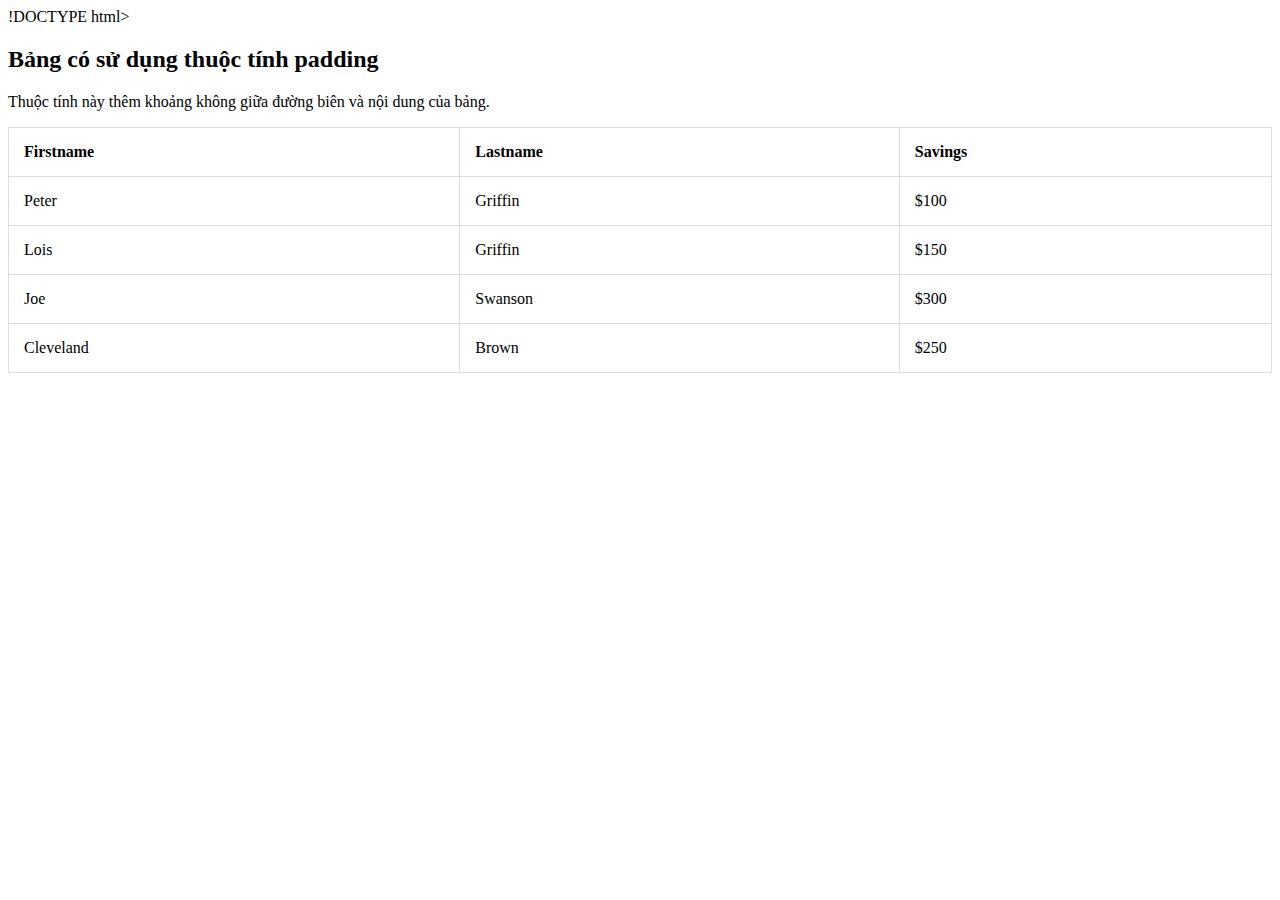
<file: module1/bai4/taodanhsach/index.html>
!DOCTYPE html>
<html>
<head>
<style> table, td, th {
border: 1px solid #ddd;
text-align: left;
}
table {
/*biên của bảng là đường đơn*/
border-collapse: collapse;
width: 100%;
}
th, td {
padding: 15px;
}
</style>
</head>
<body>
<h2>Bảng có sử dụng thuộc tính padding</h2>
<p>Thuộc tính này thêm khoảng không giữa
đường biên và nội dung của bảng.</p>
<table>
<tr>
<th>Firstname</th>
<th>Lastname</th>
<th>Savings</th>
</tr>
<tr>
<td>Peter</td>
<td>Griffin</td>
<td>$100</td>
</tr>
<tr>
<td>Lois</td>
<td>Griffin</td>
<td>$150</td>
</tr>
<tr>
<td>Joe</td>
<td>Swanson</td>
<td>$300</td>
</tr>
<tr>
<td>Cleveland</td>
<td>Brown</td>
<td>$250</td>
</tr>
</table>
</body></html>
</file>
